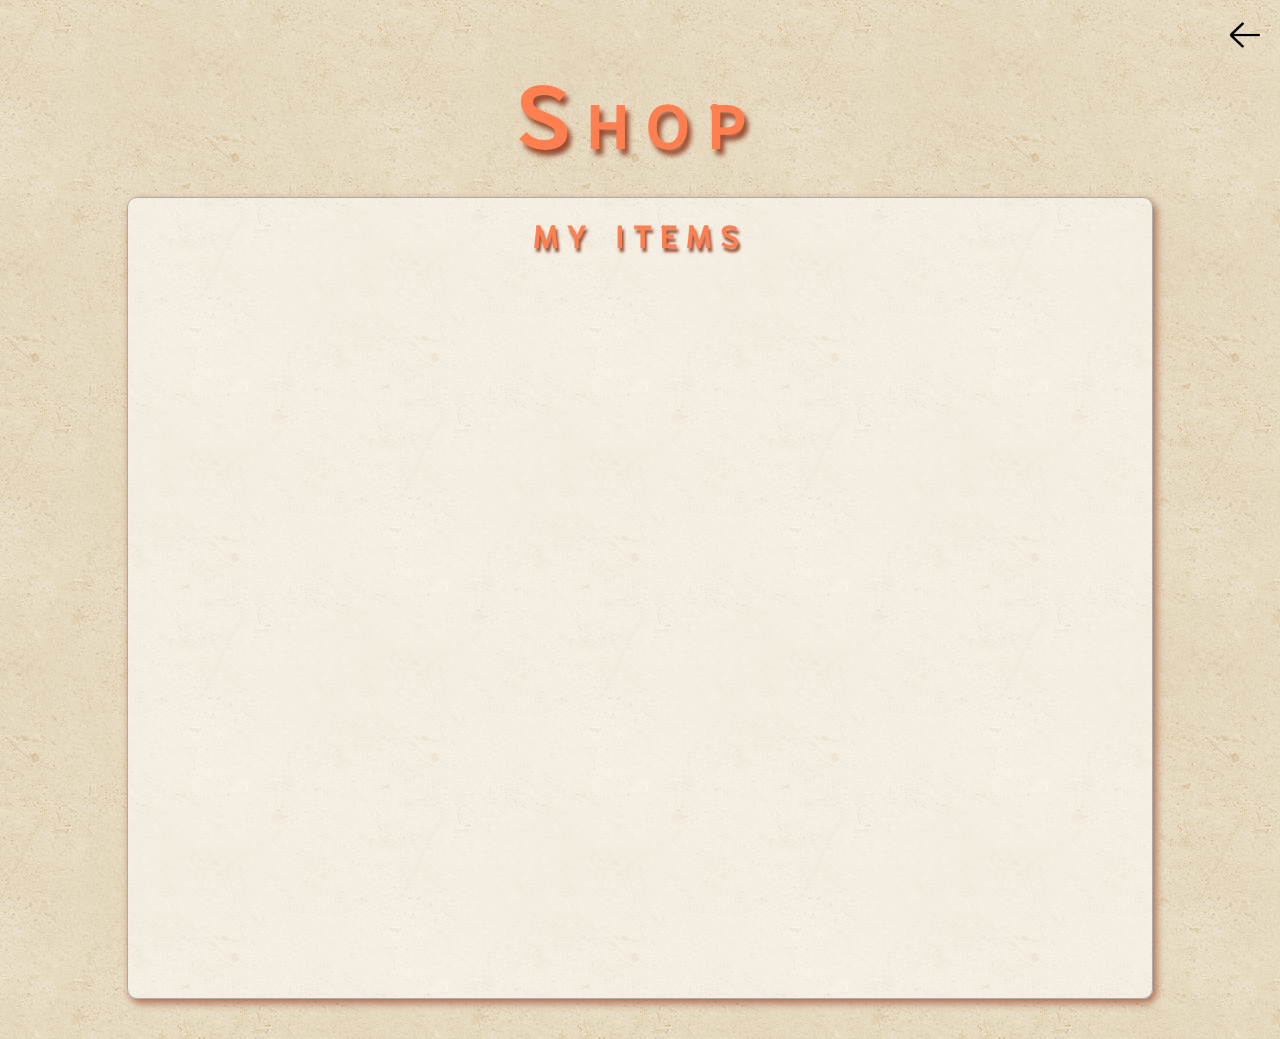
<file: podstronka/index.html>
<!DOCTYPE>
<html>
    <head>
        <meta charset="utf-8">
        <title>Shop</title>
        <link rel="stylesheet" type="text/css" href="style/style.css">
        <script src="js/app.js"></script>
        <link href="https://fonts.googleapis.com/css2?family=Niramit:wght@500&display=swap" rel="stylesheet">
    </head>
    <body>
        <a href="file:///home/agu/Desktop/praca/sklep/index.html"><img src="../podstronka/icons/arrow.png" class="back"></a>
        <!-- <div class="hover-info">back</div> -->
        <h1>Shop</h1>
        <div class="my-items-box">
            <h2>my items</h2>
        </div>
    </body>
</html>
</file>
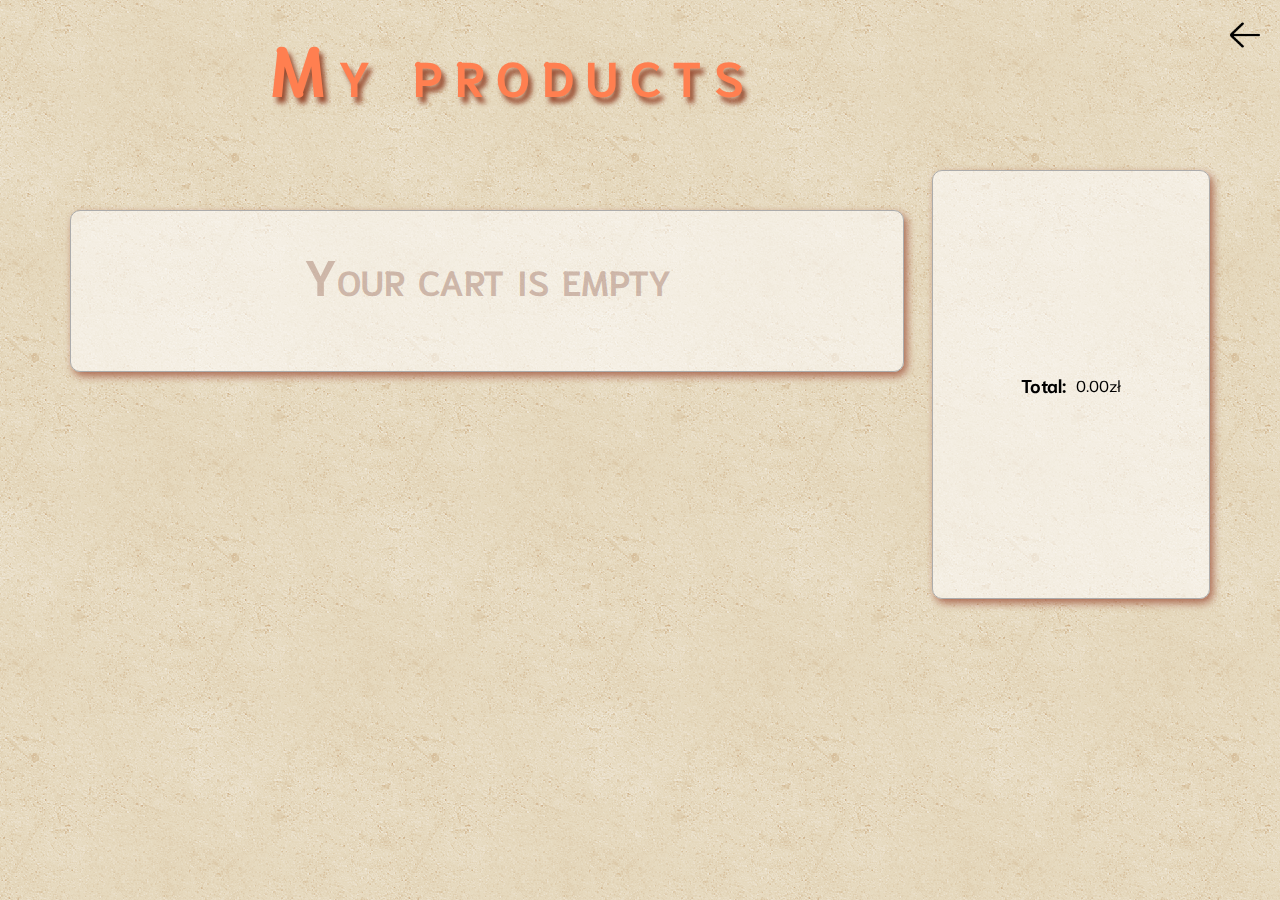
<file: subsite.html>
<!DOCTYPE>
<html>
    <head>
        <meta charset="utf-8">
        <title>Shop</title>
        <link rel="stylesheet" type="text/css" href="style/subsite.css">
        <link href="https://fonts.googleapis.com/css2?family=Niramit:wght@500&display=swap" rel="stylesheet">
    </head>
    <body>
        <a href="file:///home/agu/Desktop/praca/sklep/index.html"><img src="pictures/icons/arrow.png" class="back"></a>
        <div id="sticky-background"></div>
            <h1 id="my-products-title">My products</h1>
        <div id="my-items-box">
        </div>
        <div id="total-box">
            <h3>Total:&nbsp;&nbsp;</h3>
            <p id="total"></p>
        </div>
        <script src="js/subsite.js"></script>
    </body>
</html>
</file>
<file: podstronka/style/style.css>
body {
    margin: 0px;
    padding: 0px;
    font-family: 'Niramit', sans-serif;
    background: url('../pictures/background.png');
}

a {
    margin: 0px;
    position: sticky;
    float: right;
    top: 15px;
    right: 15px;
    z-index: 8;
}

.back {
    width: 40px;
}

h1 {
    position: relative;
    margin: auto;
    width: 50%;
    top: 50px;
    font-size: 90px;
    font-weight: bold;
    text-align: center;
    text-shadow: rgb(151, 76, 49) 4px 6px 5px;
    font-variant: small-caps;
    color: coral;
    letter-spacing: 18px;
}

.my-items-box {
    height: 800px;
    width: 80%;
    margin: 80px auto 40px;
    padding: 0px;
    background-color: rgba(255, 255, 255, 0.55);
    border: solid rgb(172, 172, 172) 1px;
    box-shadow: rgb(170, 103, 79) 3px 4px 8px;
    border-radius: 10px;
    display: flex;
    flex-direction: column;
}

/* .bought {
    height: 80px;
    width: 90%;
    align-items:center;??
    padding: 0px;
    background-color: rgba(255, 255, 255, 0.55);
    border: solid rgb(172, 172, 172) 1px;
    box-shadow: rgb(170, 103, 79) 3px 4px 8px;
    border-radius: 10px;
} */

h2 {
    margin: 0px;
    padding: 0px;
    position: sticky;
    top: 65px;
    font-size: 45px;
    font-weight: bold;
    text-align: center;
    text-shadow: rgb(151, 76, 49) 2px 4px 3px;
    font-variant: small-caps;
    letter-spacing: 8px;
    color: coral;
}

/* .hover-info {
    margin: 0px;
    padding: 3px;
    text-align: center;
    background-color: white;
    opacity: 0.5;
    /* padding: 20px; */
    /* width: 50px;
    display: block;
    border: solid 1px lightgrey;
    box-shadow: 1px 2px 4px;
    border-radius: 8px;
}
    
  /* a:hover + .hover-info {
    display: block;
  } */
</file>
<file: style/subsite.css>
body {
    margin: 0px;
    padding: 0px;
    font-family: 'Niramit', sans-serif;
    background: url('../pictures/background/background.png');
    box-sizing: border-box;
    cursor: default;
}

a {
    margin: 0px;
    position: sticky;
    float: right;
    top: 15px;
    right: 15px;
    z-index: 8;
}

.back {
    width: 40px;
}

#sticky-background {
    box-sizing: border-box;
    top: 20px;
    width: 100%;
    height: 110px;
    display: block;
    position: sticky;
    z-index: 4;
    box-sizing: border-box;
    align-content: center;
}

.sticky-background-visible {
    background-color: rgba(255, 255, 255, 0.8);
    border: solid rgb(172, 172, 172) 1px;
    box-shadow: rgb(170, 103, 79) 3px 4px 8px;
}

h1 {
    position: fixed;
    margin: auto auto auto 270px;
    width: 50%;
    height: 110px;
    top: 20px;
    font-size: 70px;
    font-weight: bold;
    text-shadow: rgb(151, 76, 49) 4px 6px 5px;
    font-variant: small-caps;
    color: coral;
    letter-spacing: 12px;
    z-index: 6;
}

#my-items-box {
    height: min-content;
    max-height: 800px;
    object-fit: cover;
    overflow: auto;
    width: 65%;
    left: 70px;
    margin: 60px auto 70px 70px;
    background-color: rgba(255, 255, 255, 0.55);
    border: solid rgb(172, 172, 172) 1px;
    box-shadow: rgb(170 103 79) 3px 4px 8px;
    border-radius: 10px;
    display: flex;
    flex-direction: column;
}

#total-box {
    position: fixed;
    top: 170px;
    right: 70px;
    width: 20%;
    height: 407px;
    padding: 10px;
    background-color: rgba(255, 255, 255, 0.55);
    border: solid rgb(172, 172, 172) 1px;
    border-radius: 10px;
    box-shadow: rgb(170, 103, 79) 3px 4px 8px;
    display: flex;
    flex-direction: row;
    align-items: center;
    justify-content: center;
}

.create-total-for-product {
    font-size: 20px;
}

.div-for-product {
    margin: 20px auto;
    height: 120px;
    width: 75%;
    padding: 0px;
    background-color: rgba(255, 255, 255, 0.55);
    border: solid rgb(172, 172, 172) 1px;
    box-shadow: rgb(170, 103, 79) 3px 4px 8px;
    border-radius: 10px;
    display: flex;
    flex-direction: row;
}

.picture-product {
    box-sizing: border-box;
    margin: auto;
    height: 110px;
    max-width: 20%;
    object-fit: cover;
}

.name-product, .price-product {
    margin: auto;
    font-size: 15px;
}

.multiply-sign {
    margin: auto 10px;
    font-size: 10px;
}

.input-for-count {
    margin: auto 10px auto 10px;
    padding: 0;
    text-align: center;
    width: 25px;
    height: 25px;
}

.input-for-count::-webkit-outer-spin-button,
.input-for-count::-webkit-inner-spin-button {
    -webkit-appearance: none;
    margin: 0;
}

.delete-from-cart-btn {
    margin: auto 30px auto 10px;
    padding: 0;
    width: 20px;
    height: 20px;
}

.your-cart-is-empty {
    color: rgba(158, 114, 98, 0.445);
    height: 80px;
    width: 600px;
    margin: 30px auto 50px;
    text-align: center;
    padding: 0;
    font-size: 50px;
    font-variant: small-caps;
    font-weight: bold;
}

button:focus{
    outline: none;
}

input:focus {
    outline: none;
}
</file>
